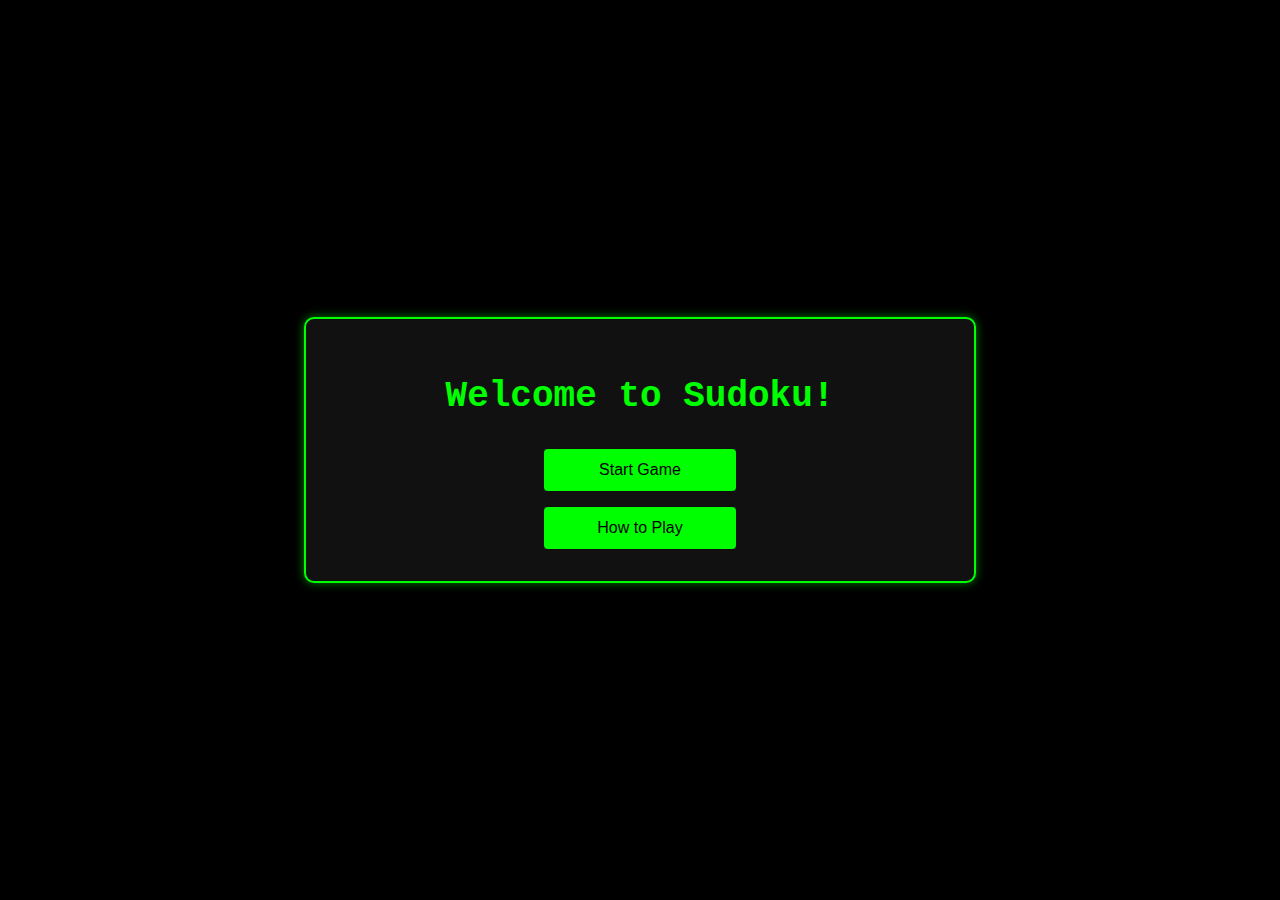
<file: index.html>
<!DOCTYPE html>
<html lang="en">
<head>
  <meta charset="UTF-8" />
  <meta name="viewport" content="width=device-width, initial-scale=1.0"/>
  <title>Sudoku Game</title>
  <link rel="stylesheet" href="style.css"/>
</head>
<body>
  <div class="container">
    <!-- Start Screen -->
    <div id="start-screen" class="screen active">
      <h1>Welcome to Sudoku!</h1>
      <div class="button-container">
        <button onclick="showScreen('matrix-screen')">Start Game</button>
        <button onclick="showScreen('howtoplay-screen')">How to Play</button>
      </div>
    </div>

    <!-- How to Play Screen -->
    <div id="howtoplay-screen" class="screen">
      <h2>How to Play</h2>
      <p>
        Select a difficulty level: Easy, Medium, or Hard. Based on your selection,
        you will get a matrix with some blank spaces. Your task is to fill in
        these blank spaces with numbers.
      </p>
      <div class="button-container">
        <button onclick="showScreen('rules-screen')">Rules</button>
        <button onclick="showScreen('start-screen')">Back to Start</button>
      </div>
    </div>

    <!-- Rules Screen -->
    <div id="rules-screen" class="screen">
      <h2>Rules</h2>
      <ul>
        <li>Each row and column can contain each number only once.</li>
        <li>The grid contains numbers from 1 to 9.</li>
        <li>Some numbers are pre-filled (fixed), and your task is to fill the remaining blanks.</li>
        <li>Complete the grid to solve the Sudoku puzzle!</li>
      </ul>
      <div class="button-container">
        <button onclick="showScreen('howtoplay-screen')">Back to How to Play</button>
        <button onclick="showScreen('start-screen')">Back to Start</button>
      </div>
    </div>

    <!-- Difficulty Selection Screen -->
    <div id="matrix-screen" class="screen">
      <h2>Select Difficulty Level</h2>
      <div class="button-container">
        <button onclick="startGame('easy')">Easy</button>
        <button onclick="startGame('medium')">Medium</button>
        <button onclick="startGame('hard')">Hard</button>
      </div>
    </div>

    <!-- Game Screen -->
    <div id="sudoku-screen" class="screen">
      <div id="sudoku-grid" class="sudoku-grid"></div>
      <button onclick="checkSudoku()">Submit</button>
    </div>

    <!-- Congratulations Screen -->
    <div id="congrats-screen" class="screen">
      <h2>Congratulations! You Solved the Puzzle!</h2>
      <button onclick="location.reload()">Play Again</button>
    </div>
  </div>

  <script src="script.js"></script>
</body>
</html>
</file>
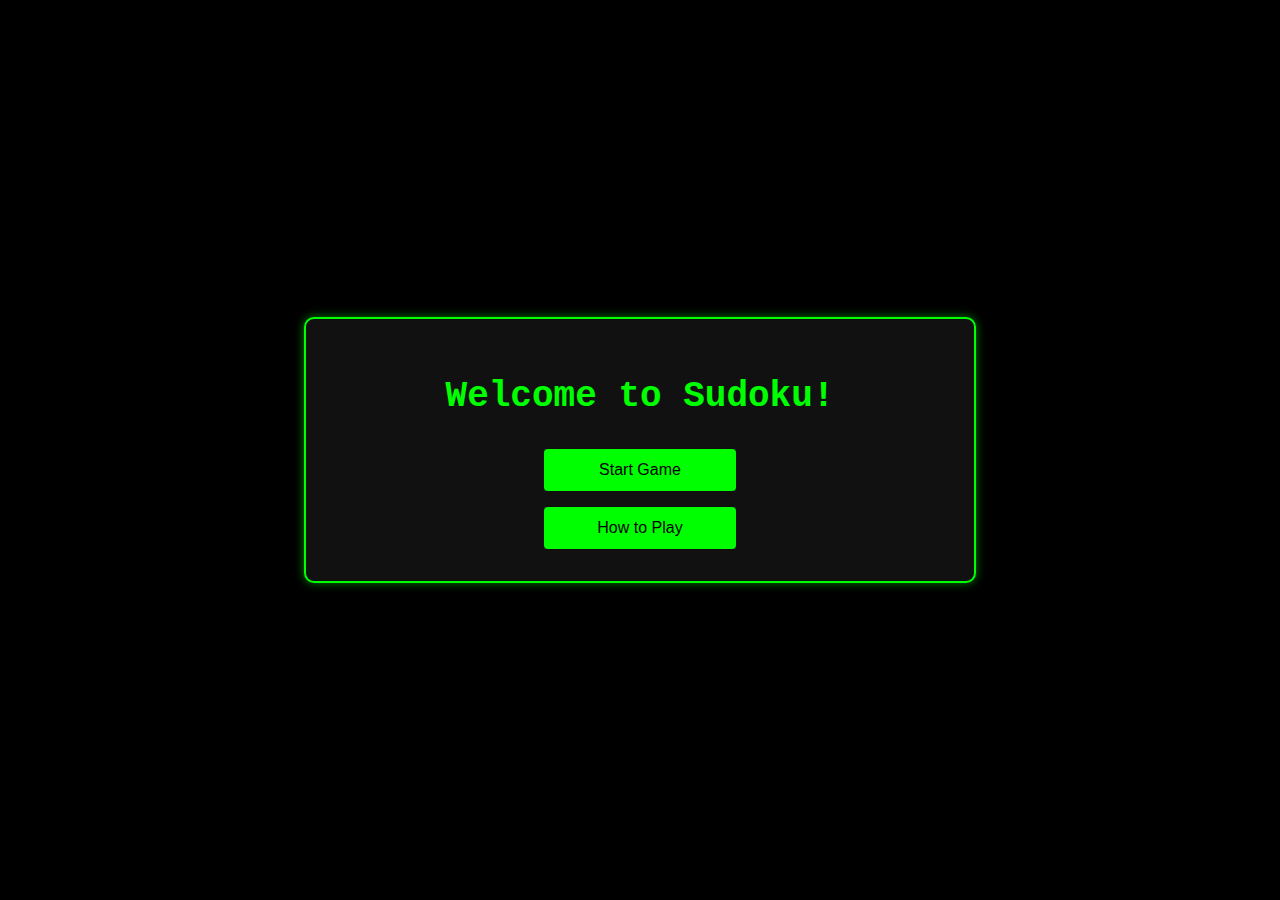
<file: Sudoku37.html>
<!DOCTYPE html>
<html lang="en">
<head>
  <meta charset="UTF-8">
  <meta name="viewport" content="width=device-width, initial-scale=1.0">
  <title>Sudoku Game</title>
  <style>
    body {
      margin: 0;
      font-family: 'Courier New', Courier, monospace;
      background-color: #000;
      color: #00ff00;
      min-height: 100vh;
      display: flex;
      align-items: center;
      justify-content: center;
    }

    .container {
      width: 100%;
      max-width: 42rem;
      padding: 2rem;
    }

    .screen {
      text-align: center;
      background-color: #111;
      padding: 2rem;
      border: 2px solid #00ff00;
      border-radius: 10px;
      box-shadow: 0 0 10px rgba(0, 255, 0, 0.5);
      display: none;
    }

    .screen.active {
      display: block;
    }

    h1 {
      font-size: 2.25rem;
      font-weight: bold;
      margin-bottom: 2rem;
    }

    h2 {
      font-size: 1.875rem;
      font-weight: bold;
      margin-bottom: 1.5rem;
    }

    .button-container {
      display: flex;
      flex-direction: column;
      gap: 1rem;
      align-items: center;
    }

    button {
      width: 12rem;
      padding: 0.75rem 1.5rem;
      background-color: #00ff00;
      color: black;
      border: none;
      border-radius: 0.25rem;
      cursor: pointer;
      font-size: 1rem;
      transition: background-color 0.3s, transform 0.3s;
    }

    button:hover {
      background-color: #33ff33;
      transform: scale(1.1);
    }

    .sudoku-grid {
      display: grid;
      grid-template-columns: repeat(9, 40px);
      grid-gap: 5px;
      justify-content: center;
      margin-top: 20px;
      border: 3px solid #00ff00;
      padding: 3px;
    }

    .sudoku-cell {
      width: 40px;
      height: 40px;
      text-align: center;
      font-size: 20px;
      border: 1px solid #555;
      background-color: #000;
      color: #00ff00;
      box-sizing: border-box;
    }

    /* Focused cell */
    .sudoku-cell:focus {
      border: 2px solid #00ff00;
      outline: none;
    }

    /* Fixed cells (predefined numbers) */
    .sudoku-cell[data-fixed="true"] {
      background-color: #222;
      font-weight: bold;
      pointer-events: none; /* Ensures these cells are non-editable */
    }

    /* 3x3 Block Separation Styles */
    .sudoku-cell:nth-child(3n+1) {
      border-left: 3px solid #00ff00;
    }

    .sudoku-cell:nth-child(n+28):nth-child(-n+36),
    .sudoku-cell:nth-child(n+55):nth-child(-n+63) {
      border-top: 3px solid #00ff00;
    }

    .sudoku-cell:nth-child(27n),
    .sudoku-cell:nth-child(9n) {
      border-right: 3px solid #00ff00;
    }

    /* Media Queries for responsiveness */
    @media (max-width: 768px) {
      .container {
        padding: 1.5rem;
      }

      .sudoku-grid {
        grid-template-columns: repeat(9, 35px);
        grid-gap: 3px;
      }

      .sudoku-cell {
        width: 35px;
        height: 35px;
        font-size: 18px;
      }

      button {
        width: 10rem;
        font-size: 0.9rem;
      }

      h1 {
        font-size: 2rem;
      }

      h2 {
        font-size: 1.5rem;
      }
    }

    @media (max-width: 600px) {
      .sudoku-grid {
        grid-template-columns: repeat(9, 30px);
        grid-gap: 3px;
      }

      .sudoku-cell {
        width: 30px;
        height: 30px;
        font-size: 14px;
      }

      button {
        width: 8rem;
        font-size: 0.85rem;
      }

      h1 {
        font-size: 1.75rem;
      }

      h2 {
        font-size: 1.25rem;
      }
    }
  </style>
</head>
<body>
  <div class="container">
    <!-- Start Screen -->
    <div id="start-screen" class="screen active">
      <h1>Welcome to Sudoku!</h1>
      <div class="button-container">
        <button onclick="showScreen('matrix-screen')">Start Game</button>
        <button onclick="showScreen('howtoplay-screen')">How to Play</button>
      </div>
    </div>

    <!-- How to Play Screen -->
    <div id="howtoplay-screen" class="screen">
      <h2>How to Play</h2>
      <p>
        Select a difficulty level: Easy, Medium, or Hard. Based on your selection,
        you will get a matrix with some blank spaces. Your task is to fill in
        these blank spaces with numbers.
      </p>
      <div class="button-container">
        <button onclick="showScreen('rules-screen')">Rules</button>
        <button onclick="showScreen('start-screen')">Back to Start</button>
      </div>
    </div>

    <!-- Rules Screen -->
    <div id="rules-screen" class="screen">
      <h2>Rules</h2>
      <ul>
        <li>Each row and column can contain each number only once.</li>
        <li>The grid contains numbers from 1 to 9.</li>
        <li>Some numbers are pre-filled (fixed), and your task is to fill the remaining blanks.</li>
        <li>Complete the grid to solve the Sudoku puzzle!</li>
      </ul>
      <div class="button-container">
        <button onclick="showScreen('howtoplay-screen')">Back to How to Play</button>
        <button onclick="showScreen('start-screen')">Back to Start</button>
      </div>
    </div>

    <!-- Difficulty Selection Screen -->
    <div id="matrix-screen" class="screen">
      <h2>Select Difficulty Level</h2>
      <div class="button-container">
        <button onclick="startGame('easy')">Easy</button>
        <button onclick="startGame('medium')">Medium</button>
        <button onclick="startGame('hard')">Hard</button>
      </div>
    </div>

    <!-- Game Screen -->
    <div id="sudoku-screen" class="screen">
      <div id="sudoku-grid" class="sudoku-grid"></div>
      <button onclick="checkSudoku()">Submit</button>
    </div>

    <!-- Congratulations Screen -->
    <div id="congrats-screen" class="screen">
      <h2>Congratulations! You Solved the Puzzle!</h2>
      <button onclick="location.reload()">Play Again</button>
    </div>
  </div>

  <script>
    let currentGrid = [];
    let solution = [];

    function showScreen(screenId) {
      document.querySelectorAll('.screen').forEach(screen => {
        screen.classList.remove('active');
      });
      document.getElementById(screenId).classList.add('active');
    }

    function generateValidSudoku() {
      const grid = Array.from({ length: 9 }, () => Array(9).fill(0));

      function isValid(grid, row, col, num) {
        for (let x = 0; x < 9; x++) {
          if (grid[row][x] === num || grid[x][col] === num) return false;
        }
        const startRow = Math.floor(row / 3) * 3;
        const startCol = Math.floor(col / 3) * 3;
        for (let i = 0; i < 3; i++) {
          for (let j = 0; j < 3; j++) {
            if (grid[startRow + i][startCol + j] === num) return false;
          }
        }
        return true;
      }

      function solve(grid) {
        for (let row = 0; row < 9; row++) {
          for (let col = 0; col < 9; col++) {
            if (grid[row][col] === 0) {
              for (let num = 1; num <= 9; num++) {
                if (isValid(grid, row, col, num)) {
                  grid[row][col] = num;
                  if (solve(grid)) return true;
                  grid[row][col] = 0;
                }
              }
              return false;
            }
          }
        }
        return true;
      }

      const numbers = [1, 2, 3, 4, 5, 6, 7, 8, 9];
      for (let i = 0; i < 9; i++) {
        const randomIndex = Math.floor(Math.random() * numbers.length);
        grid[0][i] = numbers.splice(randomIndex, 1)[0];
      }

      solve(grid);
      return grid;
    }

    function createPuzzle(difficulty) {
      const solvedGrid = generateValidSudoku();
      const puzzle = solvedGrid.map(row => [...row]);

      const cellsToRemove =
        difficulty === 'easy' ? 10 :
        difficulty === 'medium' ? 20 :
        30;

      let removed = 0;
      while (removed < cellsToRemove) {
        const row = Math.floor(Math.random() * 9);
        const col = Math.floor(Math.random() * 9);
        if (puzzle[row][col] !== '') {
          puzzle[row][col] = '';
          removed++;
        }
      }

      return { puzzle, solution: solvedGrid };
    }

    function startGame(difficulty) {
      const { puzzle, solution: newSolution } = createPuzzle(difficulty);
      currentGrid = puzzle;
      solution = newSolution;

      const gridElement = document.getElementById('sudoku-grid');
      gridElement.innerHTML = '';

      for (let i = 0; i < 9; i++) {
        for (let j = 0; j < 9; j++) {
          const input = document.createElement('input');
          input.type = 'text';
          input.className = 'sudoku-cell';
          input.maxLength = 1;
          input.dataset.row = i;
          input.dataset.col = j;

          if (puzzle[i][j] !== '') {
            input.value = puzzle[i][j];
            input.disabled = true;
            input.setAttribute('data-fixed', 'true');
          }

          input.addEventListener('input', (e) => {
            const value = e.target.value;
            if (value === '' || /^[1-9]$/.test(value)) {
              currentGrid[i][j] = value === '' ? '' : parseInt(value);
            } else {
              e.target.value = '';
            }
          });

          gridElement.appendChild(input);
        }
      }

      showScreen('sudoku-screen');
    }

    function checkSudoku() {
      for (let i = 0; i < 9; i++) {
        for (let j = 0; j < 9; j++) {
          if (currentGrid[i][j] !== solution[i][j]) {
            alert('Incorrect solution. Please try again!');
            return;
          }
        }
      }
      showScreen('congrats-screen');
    }
  </script>
</body>
</html>
</file>
<file: style.css>
body {
  margin: 0;
  font-family: 'Courier New', Courier, monospace;
  background-color: #000;
  color: #00ff00;
  min-height: 100vh;
  display: flex;
  align-items: center;
  justify-content: center;
}

.container {
  width: 100%;
  max-width: 42rem;
  padding: 2rem;
}

.screen {
  text-align: center;
  background-color: #111;
  padding: 2rem;
  border: 2px solid #00ff00;
  border-radius: 10px;
  box-shadow: 0 0 10px rgba(0, 255, 0, 0.5);
  display: none;
}

.screen.active {
  display: block;
}

h1, h2 {
  font-weight: bold;
}

h1 {
  font-size: 2.25rem;
  margin-bottom: 2rem;
}

h2 {
  font-size: 1.875rem;
  margin-bottom: 1.5rem;
}

.button-container {
  display: flex;
  flex-direction: column;
  gap: 1rem;
  align-items: center;
}

button {
  width: 12rem;
  padding: 0.75rem 1.5rem;
  background-color: #00ff00;
  color: black;
  border: none;
  border-radius: 0.25rem;
  cursor: pointer;
  font-size: 1rem;
  transition: background-color 0.3s, transform 0.3s;
}

button:hover {
  background-color: #33ff33;
  transform: scale(1.1);
}

.sudoku-grid {
  display: grid;
  grid-template-columns: repeat(9, 40px);
  grid-gap: 5px;
  justify-content: center;
  margin-top: 20px;
  border: 3px solid #00ff00;
  padding: 3px;
}

.sudoku-cell {
  width: 40px;
  height: 40px;
  text-align: center;
  font-size: 20px;
  border: 1px solid #555;
  background-color: #000;
  color: #00ff00;
  box-sizing: border-box;
}

.sudoku-cell:focus {
  border: 2px solid #00ff00;
  outline: none;
}

.sudoku-cell[data-fixed="true"] {
  background-color: #222;
  font-weight: bold;
  pointer-events: none;
}

.sudoku-cell:nth-child(3n+1) {
  border-left: 3px solid #00ff00;
}

.sudoku-cell:nth-child(n+28):nth-child(-n+36),
.sudoku-cell:nth-child(n+55):nth-child(-n+63) {
  border-top: 3px solid #00ff00;
}

.sudoku-cell:nth-child(27n),
.sudoku-cell:nth-child(9n) {
  border-right: 3px solid #00ff00;
}

@media (max-width: 768px) {
  .container {
    padding: 1.5rem;
  }

  .sudoku-grid {
    grid-template-columns: repeat(9, 35px);
    grid-gap: 3px;
  }

  .sudoku-cell {
    width: 35px;
    height: 35px;
    font-size: 18px;
  }

  button {
    width: 10rem;
    font-size: 0.9rem;
  }

  h1 {
    font-size: 2rem;
  }

  h2 {
    font-size: 1.5rem;
  }
}

@media (max-width: 600px) {
  .sudoku-grid {
    grid-template-columns: repeat(9, 30px);
    grid-gap: 3px;
  }

  .sudoku-cell {
    width: 30px;
    height: 30px;
    font-size: 14px;
  }

  button {
    width: 8rem;
    font-size: 0.85rem;
  }

  h1 {
    font-size: 1.75rem;
  }

  h2 {
    font-size: 1.25rem;
  }
}
</file>
